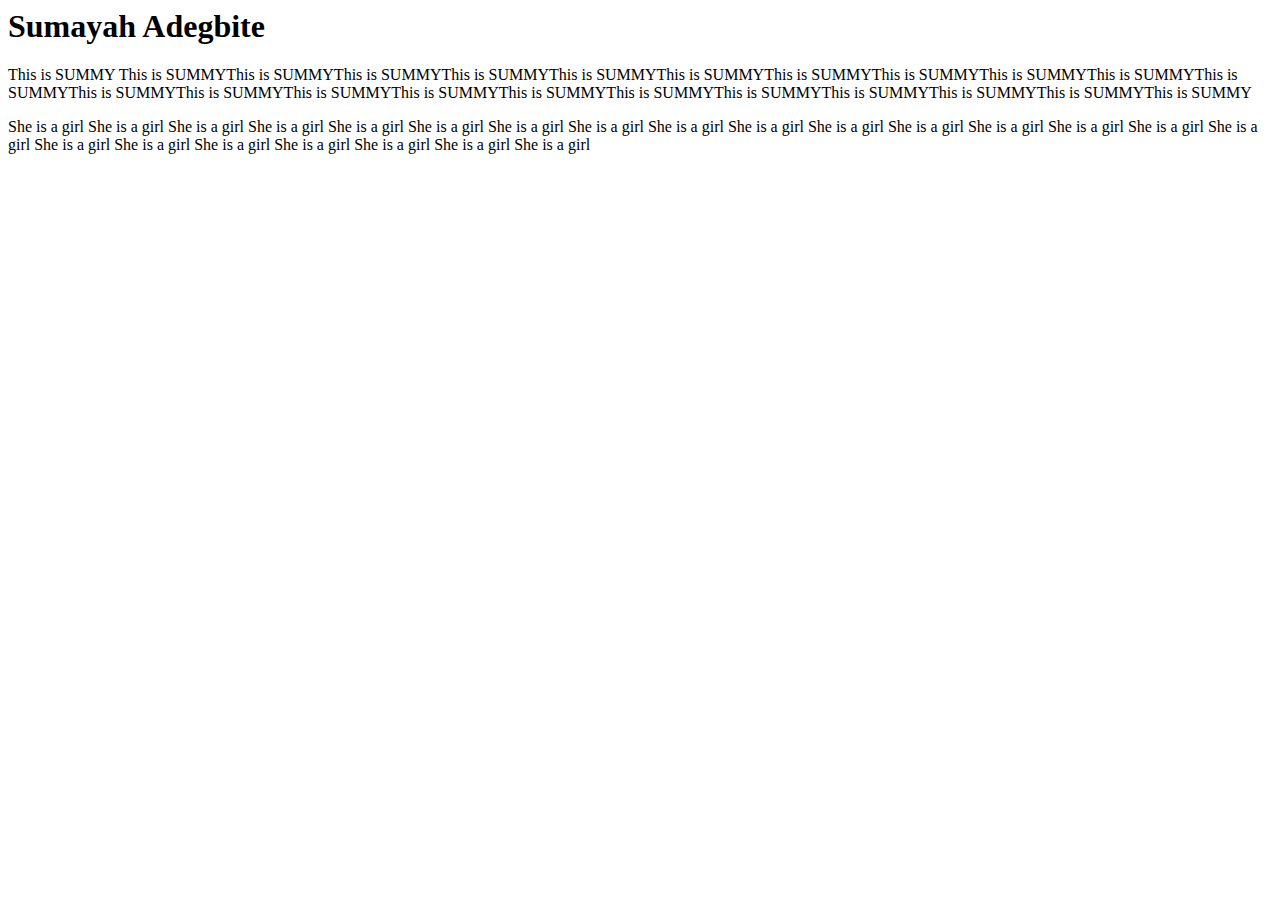
<file: type.html>
<html lang="en">
<head>
    <meta charset="UTF-8">
    <meta name="viewport" content="width=device-width, initial-scale=1.0">
    <meta http-equiv="X-UA-Compatible" content="ie=edge">
    <title>Document</title>
</head>
<body>
    <h1>Sumayah Adegbite</h1>
    <p>This is SUMMY This is SUMMYThis is SUMMYThis is SUMMYThis is SUMMYThis is SUMMYThis is SUMMYThis is SUMMYThis is SUMMYThis is SUMMYThis is SUMMYThis is SUMMYThis is SUMMYThis is SUMMYThis is SUMMYThis is SUMMYThis is SUMMYThis is SUMMYThis is SUMMYThis is SUMMYThis is SUMMYThis is SUMMYThis is SUMMY</p>
    <p>
        She is a girl  She is a girl  She is a girl  She is a girl  She is a girl  She is a girl  She is a girl  She is a girl  She is a girl  She is a girl  She is a girl  She is a girl  She is a girl  She is a girl  She is a girl  She is a girl  She is a girl  She is a girl  She is a girl  She is a girl  She is a girl  She is a girl  She is a girl
    </p>
</body>
</html>
</file>
